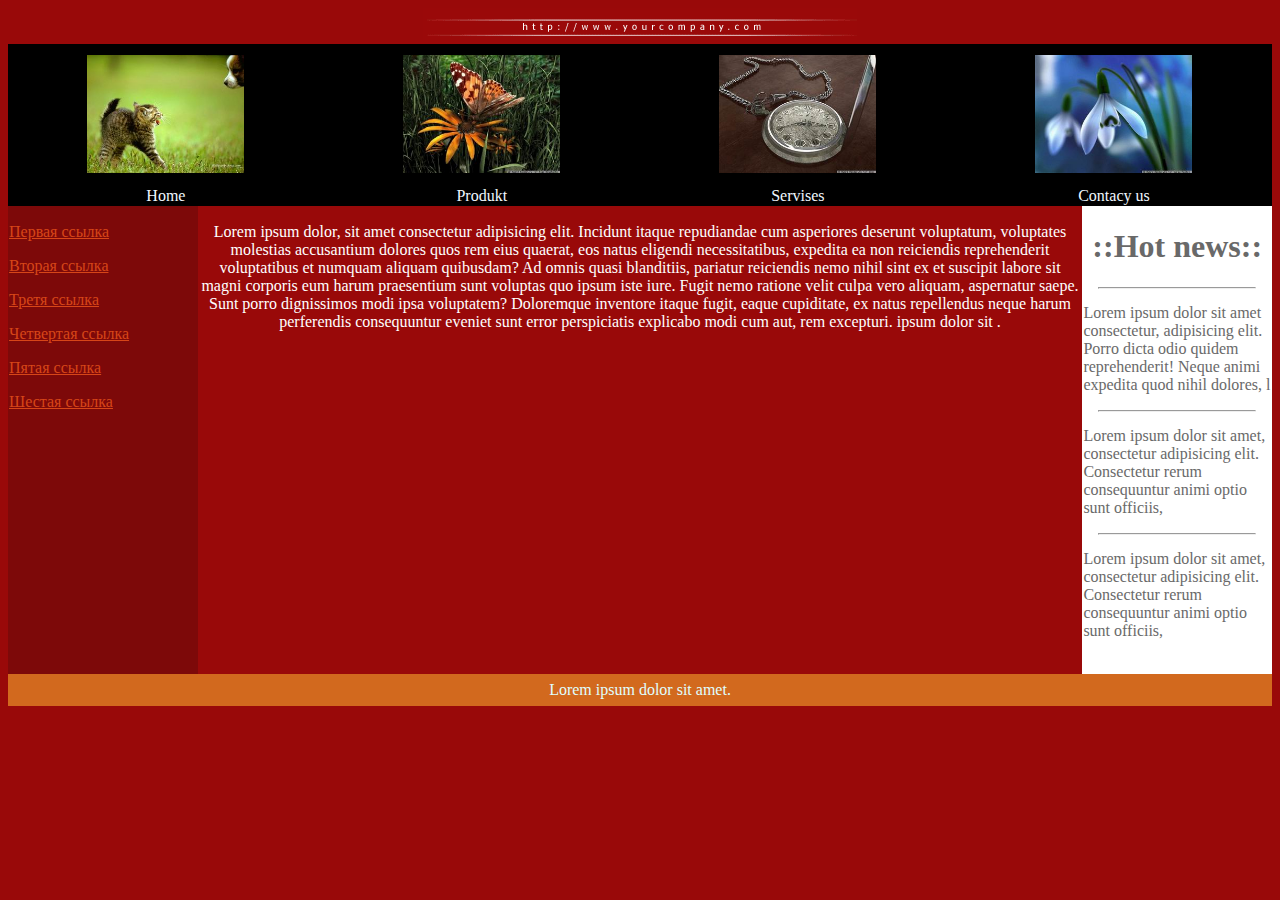
<file: Practice/03/02/index3.html>
<!DOCTYPE html>
<html>
    <head>
    <meta charset="utf-8">
    <title>Page Title</title>
    <link rel="stylesheet" href="style.css">
    </head>
<body  >
<table class="table">


    <caption><a href=""><img src="./images/title.gif" alt=""></a></caption>

    <tr class="baccolor2">
        <td><img src="./images/img00.jpg" alt=""><br>Home</td>
        <td><img src="./images/img01.jpg" alt=""><br>Produkt</td>
        <td><img src="./images/img02.jpg" alt=""><br>Servises</td>
        <td><img src="./images/img03.jpg" alt=""><br>Contacy us</td>
    </tr>


</table>
<table class="table1">
    <tr>
        <td class="baccolor31">
            <p><a href="">Первая ссылка</a></p>
            <p><a href="">Вторая ссылка</a></p>
            <p><a href="">Третя ссылка</a></p>
            <p><a href="">Четвертая ссылка</a></p>
            <p><a href="">Пятая ссылка</a></p>
            <p><a href="">Шестая ссылка</a></p>
        </td>
        <td class="samtext">
            <p>Lorem ipsum dolor, sit amet consectetur adipisicing elit. Incidunt itaque repudiandae cum asperiores
                deserunt
                voluptatum, voluptates molestias accusantium dolores quos rem eius quaerat, eos natus eligendi
                necessitatibus,
                expedita ea non reiciendis reprehenderit voluptatibus et numquam aliquam quibusdam? Ad omnis quasi
                blanditiis,
                pariatur reiciendis nemo nihil sint ex et suscipit labore sit magni corporis eum harum praesentium sunt
                voluptas quo ipsum iste iure. Fugit nemo ratione velit culpa vero aliquam, aspernatur saepe. Sunt porro
                dignissimos modi ipsa voluptatem? Doloremque inventore itaque fugit, eaque cupiditate, ex natus
                repellendus
                neque harum perferendis consequuntur eveniet sunt error perspiciatis explicabo modi cum aut, rem
                excepturi.
                ipsum dolor sit .</p>
</td>
<td class="baccolor33">
    <h1 class="h1color">::Hot news::</h1>
    <p><hr>Lorem ipsum dolor sit amet consectetur, adipisicing elit. Porro dicta odio quidem reprehenderit! Neque animi
        expedita quod nihil dolores, l
        
    </p>
    <p><hr>Lorem ipsum dolor sit amet, consectetur adipisicing elit. Consectetur rerum consequuntur animi optio sunt
        officiis, 
        
    </p>
    <p><hr>Lorem ipsum dolor sit amet, consectetur adipisicing elit. Consectetur rerum consequuntur animi optio sunt
        officiis, 
        
    </p>
</td>
<tr>
    <td class="td" colspan="4">Lorem ipsum dolor sit amet.</td>


    </tr>
</table>

</body>

</html>
</file>
<file: Practice/03/02/style.css>
body{
    background-color:#990909;
      
}

.table,.table1{
    border-collapse: collapse;
}

.table{

    width: 100%;
    }

.table1{

height:500px;

}

/*.table, td{
    border: 1px solid darkblue;
}*/

.baccolor31{
    background-color: #7D0909;
    width: 15%;
      
    vertical-align: top;
}

.baccolor33{
    width: 15%;
    vertical-align: top;
    background-color: #FFFFFF;
    color:#696969;
   
}

.samtext{
    width: 70%;
    color: #FFFFFF;
    vertical-align: top;
    text-align: center;

}


.baccolor2{
   background-color: black;
    text-decoration-color: #E0FFFF;
    color: aliceblue;
    text-align: center;
    
} 

a{
    color:  #D74618;
}

.td{
    height: 30px;
    text-align: center;
    background-color: #D2691E;
    color:#E0FFFF;
}

h1{
text-align: center;
}
hr{
    margin: 15px;
}
.baccolor2 img{
    width: 50%;
    margin:10px; 
}
</file>
